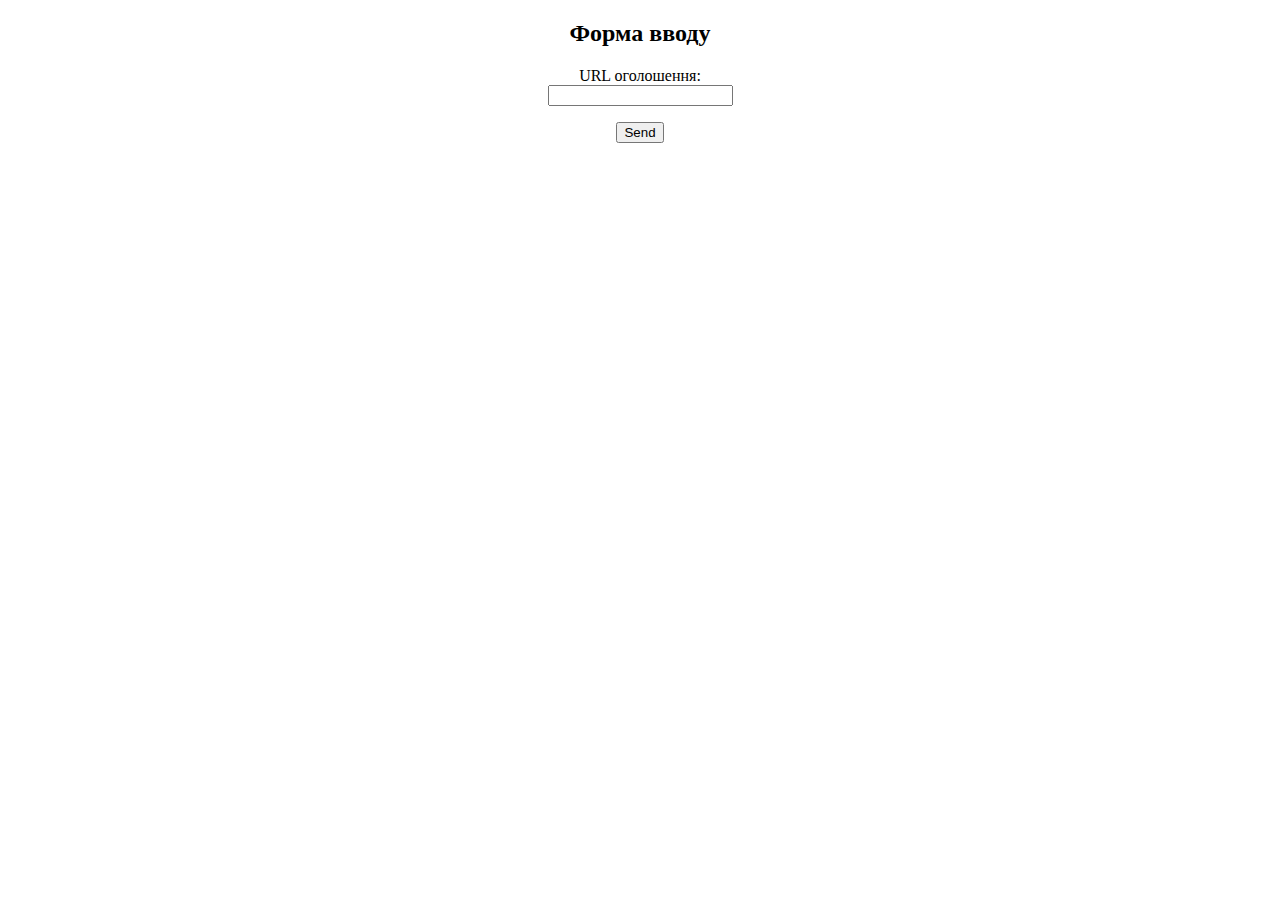
<file: template/index.html>
<!DOCTYPE html>
<html>
<head>
    <title>HOUSE LOT</title>
    <meta charset="utf-8" />
</head>
<body>
    <h2 style="text-align: center;">Форма вводу</h2>
    <form action="postdata" method="post" style="text-align: center;">
        <p>
            URL оголошення:<br>
            <input name="url" />
        </p>
        <input type="submit" value="Send" />
    </form>
</body>
</html>
</file>
